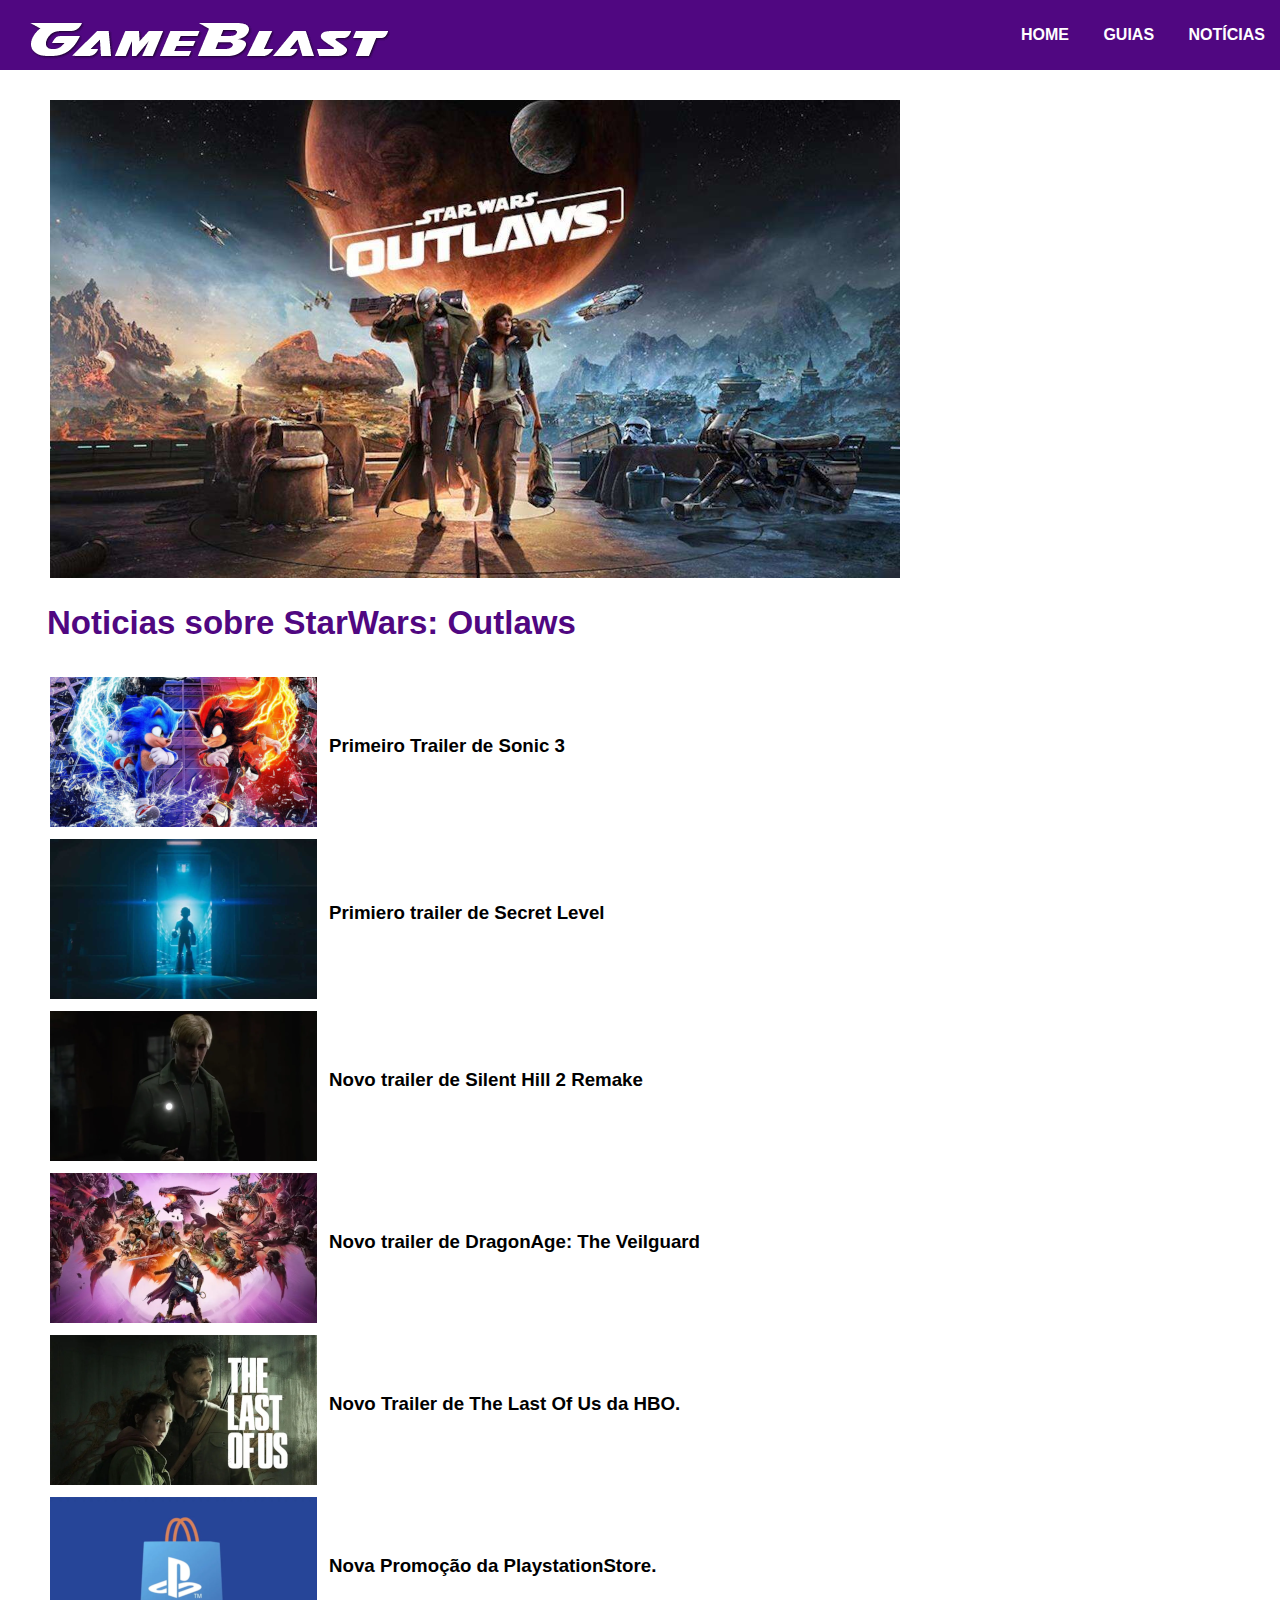
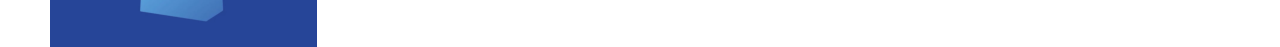
<file: index.html>
<!DOCTYPE html>
<html lang="pt-BR">
<head>
    <meta charset="UTF-8">
    <meta name="viewport" content="width=device-width, initial-scale=1.0"/>
    <title>PSHAVY</title>
    <link rel="stylesheet" href="./estilos/estilo2.css".css">
</head>

<body>
    
    <header class="header">

        <a href="index.html"><img class="logo_principal" src="./img/gameblastlogo.png" alt="gameblastlogo"> </a>
     
            <nav class="menu">
        
                <ul>

                    <li>
                        <a class="link_menu" href="./index.html">HOME</a>
                    </li>
     
                     <li>
                        <a class="link_menu" href="guia.html">GUIAS</a>
                     </li>

                     <li>
                         <a class="link_menu" href="./noticia.html">NOTÍCIAS</a>
                     </li>

                </ul>

             </nav>

    </header>
    

        <div>
            <img class="imagem_principal" src="./img/outlaws.png" alt="Sonic3">
        </div>


        <a href="noticia.html"><h1 class=>Noticias sobre StarWars: Outlaws</h1></a>

    <br>

    <div class="conteudo_um">
        
        <img class="imagem_noticia" src="./img/sonic.png" alt="Sonic 3">

            <span class="Texto_ao_lado">
                <a class="txt_com_link" href="https://www.youtube.com/watch?v=TXPkr5HcvBs" target="_blank">
                <h3>Primeiro Trailer de Sonic 3</h3>
                </a>
            </span>

    </div>


    <div class="conteudo_um">
        
        <img class="imagem_noticia" src="./img/secret.png" alt="SecretLevel">

            <span class="Texto_ao_lado">
                <a class="txt_com_link" href="https://youtu.be/gLihxsmI_OU?si=7gjFProI7IHpfhdw" target="_blank">
                <h3>Primiero trailer de Secret Level</h3>
                </a>
            </span>

    </div>
        
        <div class="conteudo_um">
        
            <img class="imagem_noticia" src="./img/silenthill.png" alt="SilentHill">

                <span class="Texto_ao_lado">
                    <a href="https://www.youtube.com/watch?v=CMvrMTmuJuA&t=1s" target="_blank">
                    <h3>Novo trailer de Silent Hill 2 Remake</h3>
                    </a>
                </span>

        </div>


       <div class="conteudo_um">
        
            <img class="imagem_noticia" src="./img/dragonage.png" alt="DragonAge">

                <span class="Texto_ao_lado">
                    <a href="https://www.youtube.com/watch?v=iYBg9Q9HqVo" target="_blank">
                    <h3>Novo trailer de DragonAge: The Veilguard</h3>
                    </a>
                </span>


       </div>


       <div class="conteudo_um">
        
                <img class="imagem_noticia" src="./img/tlous.png" alt="TheLastOfUs">

                <span class="Texto_ao_lado">
                    <a href="https://www.youtube.com/watch?v=vqaRBf0fToU" target="_blank">
                    <h3>Novo Trailer de The Last Of Us da HBO.</h3>
                    </a>
                </span>

       </div>


       <div class="conteudo_um">

                <img class="imagem_noticia" src="./img/playstation.png" alt="Playstation">

                <span class="Texto_ao_lado">
                    <a href="https://store.playstation.com/pt-br/category/1e8e931e-b57d-4ad9-a4b7-47fcd1510c4d/1">
                    <h3>Nova Promoção da PlaystationStore.</h3>
                    </a>
                </span>
       </div>

 </body>
</file>
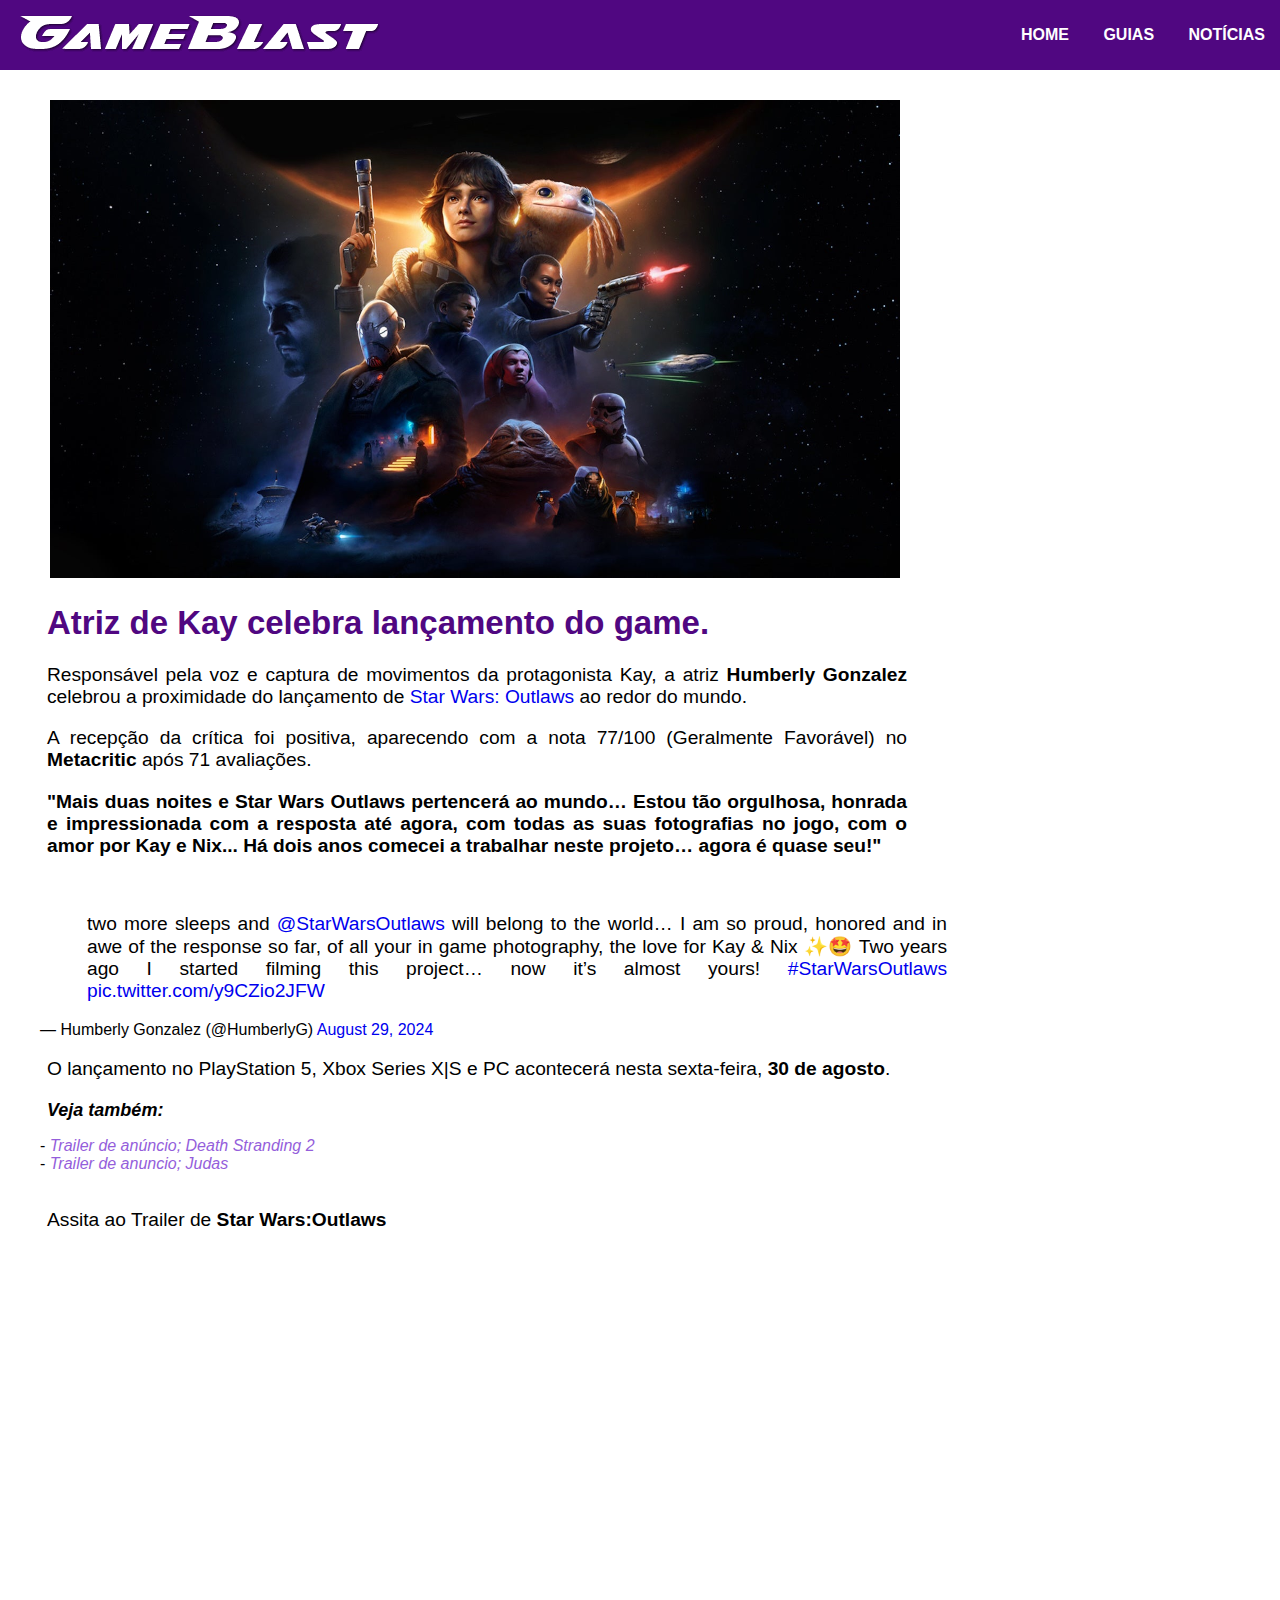
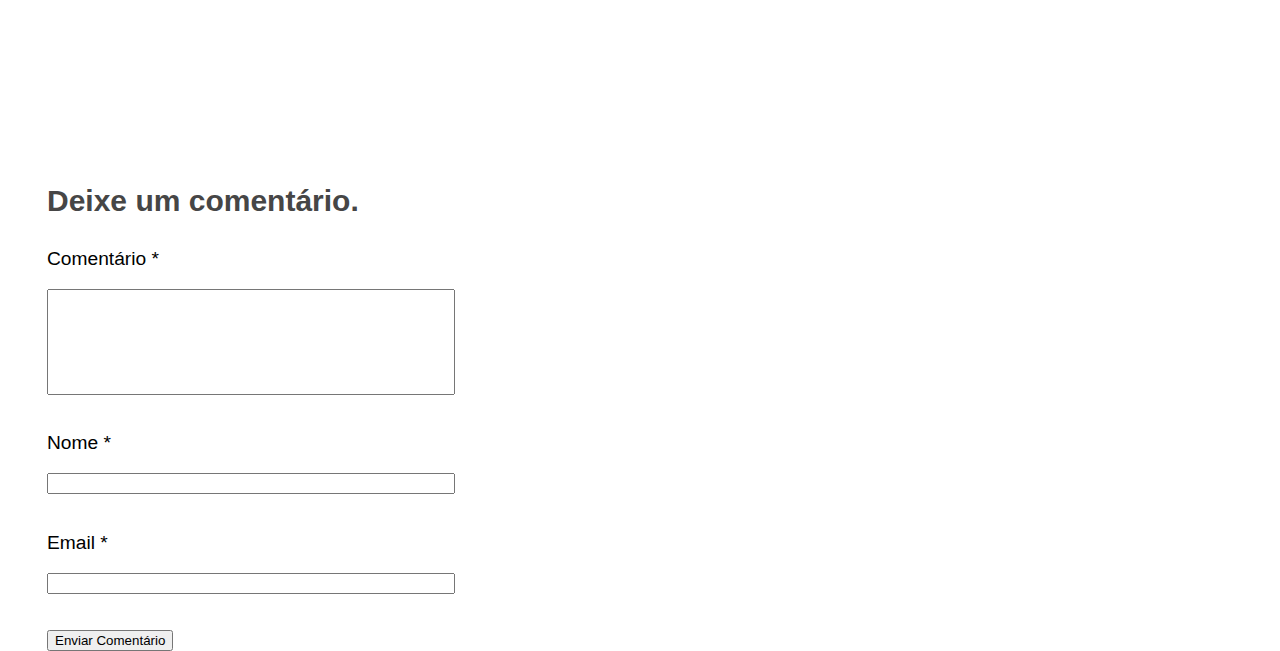
<file: noticia.html>
<!DOCTYPE html>
<html lang="pt-BR">
<head>
    <meta charset="UTF-8">
    <meta name="viewport" content="width=device-width, initial-scale=1.0"/>
    <title>PsHavy-Noticias</title>
    <link rel="stylesheet" href="./estilos/estilo.css".css">
</head>

<body>

    <header class="header">

       <a href="index.html"><img class="logo_principal" src="./img/gameblastlogo.png" alt="gameblastlogo"> </a>
        
        <nav class=menu>
           
       <ul>
            <li>
                <a class="link_menu" href="./index.html">HOME</a>
            </li>
        
            <li>
                <a class="link_menu" href="./guia.html" target="_blank">GUIAS</a>
            </li>

            <li>
                <a class="link_menu" href="./noticia.html" target="_blank">NOTÍCIAS</a>
            </li>

       </ul>

        </nav>

    </header>

   <div>
    <img class="imagem_principal" src="./img/outlaws2.png" alt="outlaws2">
   </div>
       
        
    <h1 class="titulo_materia">Atriz de Kay celebra lançamento do game.</h1>

     <p>
        Responsável pela voz e captura de movimentos da protagonista Kay, a atriz <b>Humberly Gonzalez</b> celebrou a proximidade do lançamento de <a href="https://www.ubisoft.com/pt-br/game/star-wars/outlaws" target="_blank">Star Wars: Outlaws</a> ao redor do mundo.</p>

        <p>A recepção da crítica foi positiva, aparecendo com a nota 77/100 (Geralmente Favorável) no <b>Metacritic </b>após 71 avaliações.</p>

       <p><b>"Mais duas noites e Star Wars Outlaws pertencerá ao mundo… Estou tão orgulhosa, honrada e impressionada com a resposta até agora, com todas as suas fotografias no jogo, com o amor por Kay e Nix... Há dois anos comecei a trabalhar neste projeto… agora é quase seu!"</b></p>

       <br>

       <blockquote class="twitter-tweet"><p lang="pt-br" dir="ltr">two more sleeps and <a href="https://twitter.com/StarWarsOutlaws?ref_src=twsrc%5Etfw">@StarWarsOutlaws</a> will belong to the world… I am so proud, honored and in awe of the response so far, of all your in game photography, the love for Kay &amp; Nix ✨🤩 Two years ago I started filming this project… now it’s almost yours! <a href="https://twitter.com/hashtag/StarWarsOutlaws?src=hash&amp;ref_src=twsrc%5Etfw">#StarWarsOutlaws</a> <a href="https://t.co/y9CZio2JFW">pic.twitter.com/y9CZio2JFW</a></p>&mdash; Humberly Gonzalez (@HumberlyG) <a href="https://twitter.com/HumberlyG/status/1828986903149883514?ref_src=twsrc%5Etfw">August 29, 2024</a></blockquote> <script async src="https://platform.twitter.com/widgets.js" charset="utf-8"></script>
     
       <p>O lançamento no PlayStation 5, Xbox Series X|S e PC acontecerá nesta sexta-feira, <b>30 de agosto</b>.</p>


     <h2>Veja também:</h2>

     <div>
        <ol class="veja_tambem">
                <li>
                    - <a class="paginanova" href="https://www.youtube.com/watch?v=AS7XSnDVCv0" target="_blank">Trailer de anúncio; Death Stranding 2</a>
                </li>
                <li>
                   - <a class="paginanova" href="https://www.youtube.com/watch?v=Wp99Uzuesnc" target="_blank">Trailer de anuncio; Judas</a>
                </li>
        </ol>
     </div>

        <p>Assita ao Trailer de <b>Star Wars:Outlaws</b></p>

    <span> 
        <iframe width="695" height="391" src="https://www.youtube.com/embed/HlfuN4yj3yg" title="Star Wars Outlaws: Trailer Oficial de Lançamento" frameborder="0" allow="accelerometer; autoplay; clipboard-write; encrypted-media; gyroscope; picture-in-picture; web-share" referrerpolicy="strict-origin-when-cross-origin" allowfullscreen></iframe>
    </span>

     <br>

     <h3>Deixe um comentário.</h3>

    <div>

        <p>Comentário *</p>

            <form>
                <input class="formulario_comentario" type="text">
            </form>

        <br>
        
        <p>Nome *</p>

            <form>
                <input class="formulario_nome" type="text">
            </form>

        <br>

        <p>Email *</p>

            <form>
                <input class="formulario_email" type="email" name="a" id="">
             </form>

        <br>
        <br>
             <form class="botao">
             <button type="button">Enviar Comentário</button>
             </form>
    </div>
        
</body>
</html>
</file>
<file: estilos/estilo2.css>
body {
    margin: 0;
    padding: 0;
    font-family: Arial, Helvetica, sans-serif;
    }
    
    a {
        color: black;
        text-decoration: none;
    }

   
    h1 {
        padding-left: 47px;
        color: rgb(80, 7, 129);
        font-weight: 800;
        font-size: 33px;
        margin-bottom: 5px;
    }

    h3:hover {
        color: rgb(80, 7, 129);
       }
    
    .header {
        background-color: rgb(80, 7, 129);
        height: 70px;
        display: flex;
        justify-content: space-between;
        align-items: center;
    }

    .link_menu {
        color: white;
        text-decoration: none;
        margin-bottom: 10px;
    }
    

    .menu li {

        display: inline;
        margin: 0 8px;
        padding: 7px;
        font-weight: 700;
    }

    .logo_principal {
        padding-left: 30px;
        padding-top: 15px;
    }


     .imagem_principal {
    padding-top: 30px;
    padding-left: 50px;
    }

     .conteudo_um {
     display: flex;
     align-items: center;
     
     }

     .imagem_noticia {
    padding-top: 12px;
    padding-left: 50px;
     }

     .Texto_ao_lado {
    margin-left: 12px;  
    
     }
</file>
<file: estilos/estilo.css>
body {
margin: 0;
padding: 0;
font-family: Arial, Helvetica, sans-serif;

}


a {
    text-decoration: none;
  
}


h2{
    font-style: italic;
    font-size: 18px;
    padding-left: 47px;
    
}

h3 {
font-size: 30px;
padding-left: 47px;
color: #464646;


}

p {
 padding-left: 47px;
 font-size: larger;
}

iframe {
 padding-left: 47px;
 height:  500px;
 width: 850px;
}

form {
 padding-left: 47px;
}

p {
    text-align: justify;
    widtH: 860PX;
    
}

.header {
    background-color: rgb(80, 7, 129);
    height: 70px;
    display: flex;
    justify-content: space-between;
    align-items: center;
}

.link_menu {
    color: white;
    text-decoration: none;
}

.titulo_materia{
    padding-left: 47px;
    font-weight: 900;
    color: rgb(80, 7, 129);
    font-size: 33px;
}

.logo_principal {
    padding-left: 20px;
   }
   
.imagem_principal {
    padding-top: 30px;
    padding-left: 50px;
    }

.menu li {
    display: inline;
    padding: 7px;
    font-weight: 700;
    margin: 0 8px;
    }


.veja_tambem {
padding-bottom: 17px;
list-style: none;
}


.formulario_comentario {
width: 400px;
height: 100px;
margin: 0px;
}

.formulario_nome, .formulario_email {
width: 400px;
}

.paginanova {
color:rgb(148, 94, 219);
font-style: italic;
 
}

.lista_de_jogos ul {
    margin-left: 32px;
}

.botao button:hover{
   background-color: rgb(196, 114, 243);
}
</file>
